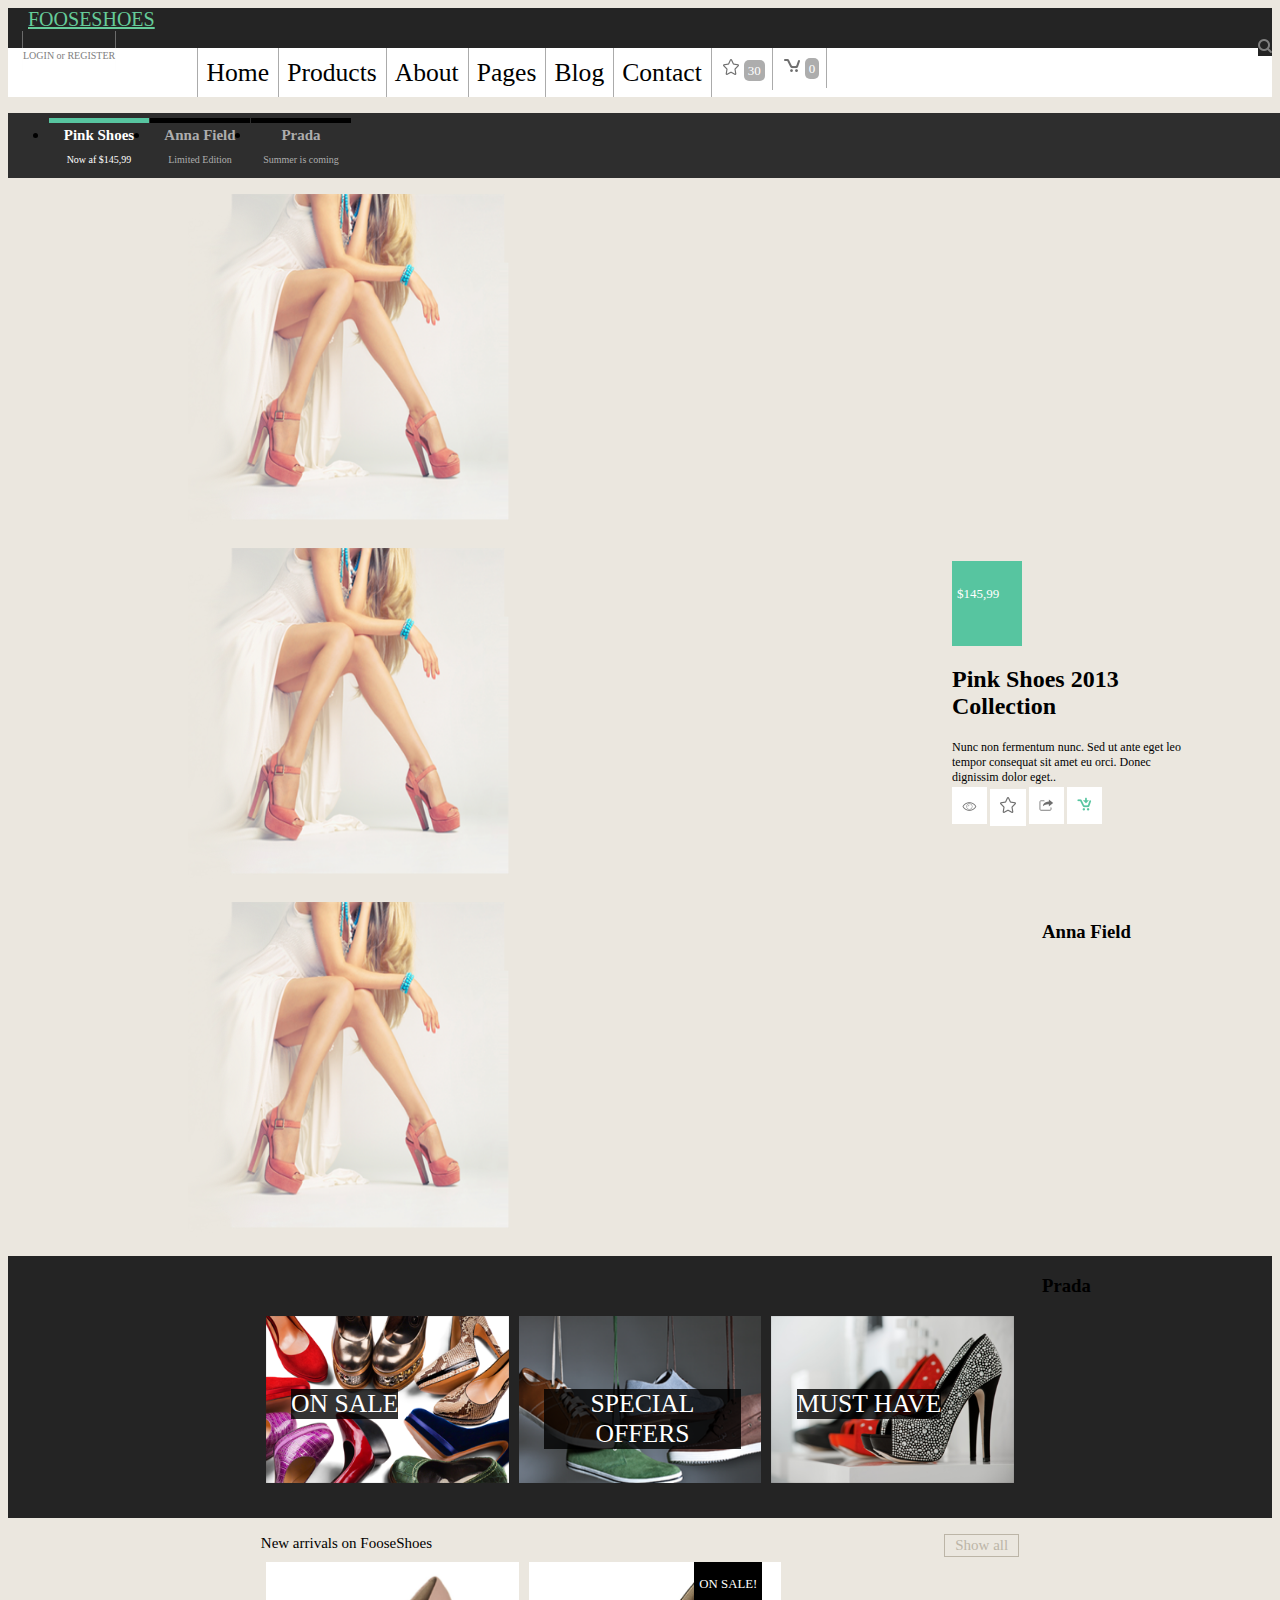
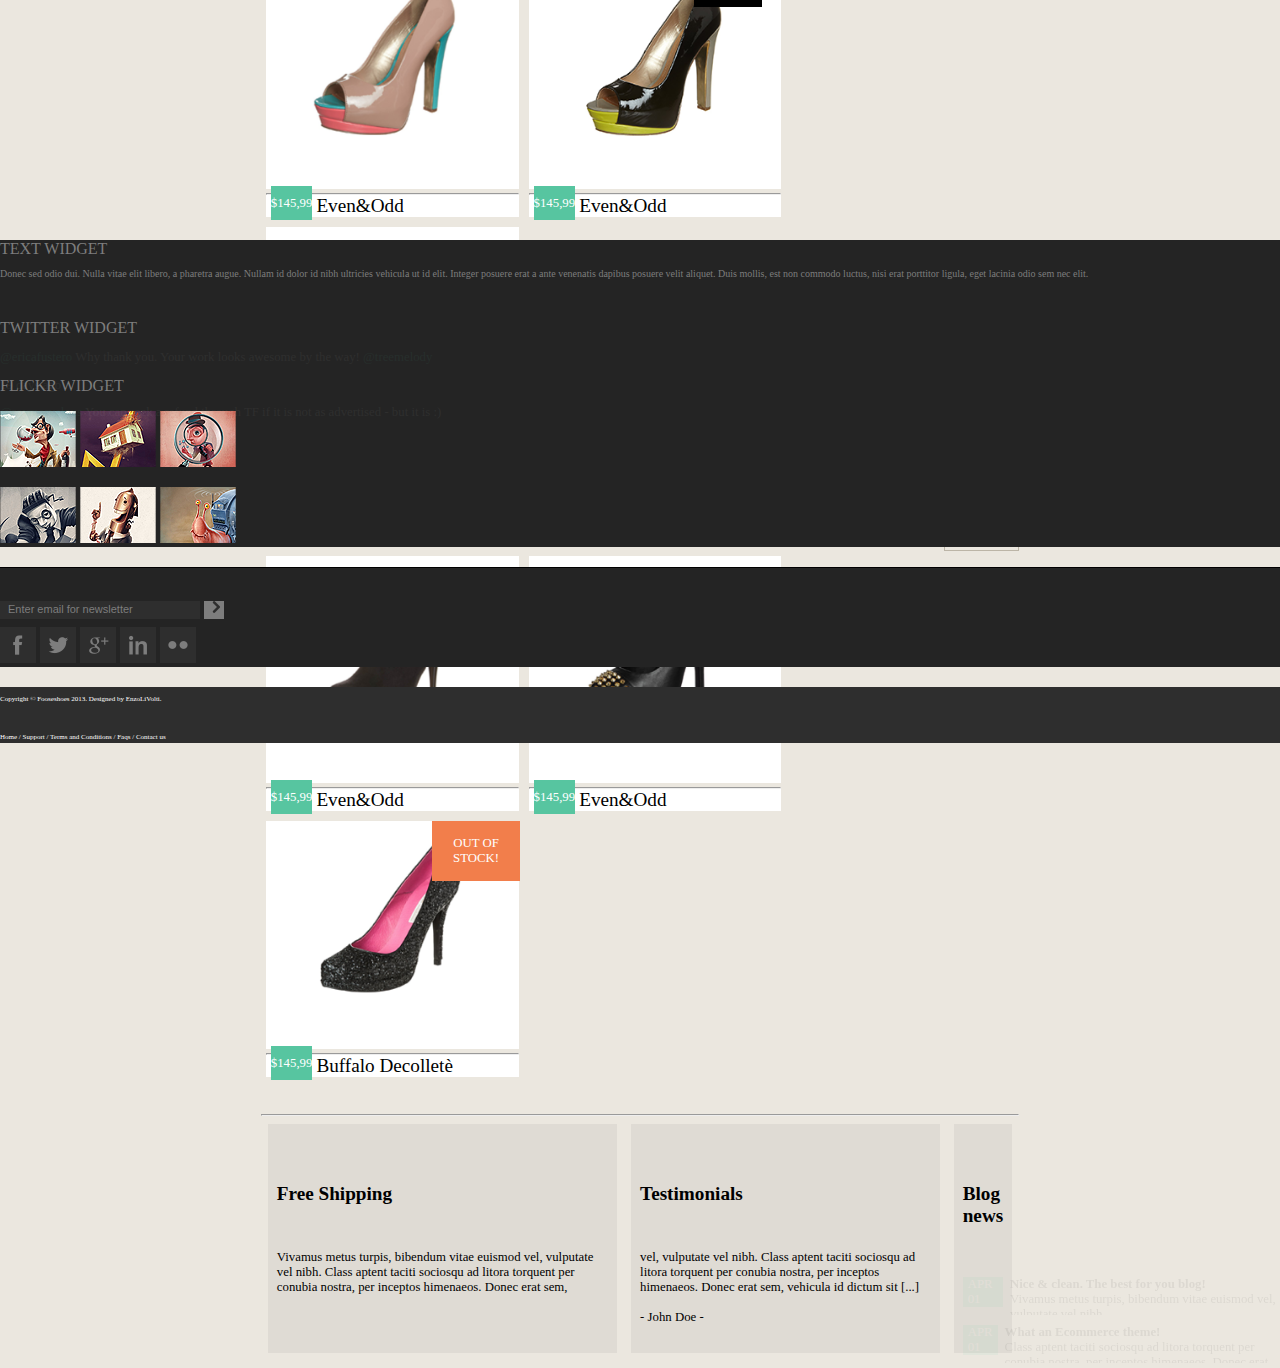
<file: index.html>
<!DOCTYPE html>
<html lang="en">
  <head>
    <!-- Required meta tags -->
    <meta charset="utf-8">
    <meta name="viewport" content="width=device-width, initial-scale=1, shrink-to-fit=no">

    <!-- Bootstrap CSS -->
    <link rel="stylesheet" href="https://stackpath.bootstrapcdn.com/bootstrap/4.1.3/css/bootstrap.min.css" integrity="sha384-MCw98/SFnGE8fJT3GXwEOngsV7Zt27NXFoaoApmYm81iuXoPkFOJwJ8ERdknLPMO" crossorigin="anonymous">
      <link rel="stylesheet" href="CSS/style.css">
      <link rel="stylesheet" href="CSS/form.css">


    <title></title>
  </head>
  <body>
      
<!--   NAV   -->
   <header>   
    <nav class="main-header" >  
        <div class="container">
          <div class="row">
            <div class="col-2">
                <a class="logo" href="index.html">Fooseshoes</a>
            </div>
            <div class="col" id="search-close">
                <div class="search-top">
                    <div autocomplete="off" action="/action_page.php">
                      <div class="input-group">
                        <input type="text" class="form-control"  id="form-contr" placeholder="Search" name="search">
                        <div class="input-group-btn">
                          <button class="btn btn-default" type="submit" >
                            <i><img src="Images/Search%20Icon.png" alt="searchicon"></i>
                          </button>
                        </div>
                      </div>
                    </div>
                </div>
            </div>
            <div class="col-6 col-4  login" id="col-header">
                <a href="#" onclick="document.getElementById('id01').style.display='block'">LOGIN or REGISTER</a>
            </div>
          </div>
        </div>
      </nav>

<!--  /NAV    -->
      
<!--   MENU   -->
      
      <div class="menu">
          <nav class="column">
            <ul>
                <li class="list-menu"><a href="#"><img class="menu-icon" src="Images/menu53.png" alt="menu"></a>
                    <ul class="menu-expand menu-inline">
                      <li class="list-menu-inline">
                        <a href="index.html">Home</a>
                      </li>
                      <li class="list-menu-inline2">
                        <a href="products.html">Products</a>
                      </li>
                      <li class="list-menu-inline2">
                        <a href="#">About</a>
                      </li>
                      <li class="list-menu-inline2">
                        <a href="#">Pages</a>
                      </li>
                      <li class="list-menu-inline2">
                        <a href="#">Blog</a>
                      </li>
                      <li class="list-menu-inline2">
                        <a href="#">Contact</a>
                      </li>
                    </ul>
                </li>
                <li class="search-list">
                    <a href="#"><img class="search-icon" src="Images/Search Icon.png" alt="search"></a>
                    <ul class="search-expand search1">
                        <li class="list-menu search">
                            <input class="input" type="search" placeholder="Search">
                            <button class="button" type="submit">Search</button>
                        </li>
                    </ul>
                </li>
                <li class="star">
                    <a href="#"><img class="star-icon" src="Images/Star Icon.png" alt="search"><span class="star-counter">30</span></a>
                </li>                
                <li class="cart1">
                    <a href="#"><img class="cart1-icon" src="Images/Cart Icon.png" alt="search"><span class="cart1-counter">0</span></a>
                </li> 
            </ul>
              
          </nav>
      </div>
      </header>

<!--   /MENU   -->
      
      
      
<!--   CONTAINER   -->
      
      <main>
          
            <!--       CAROUSEL   -->
          
            <div id="demo" class="carousel slide" data-ride="carousel">
              <ul class="carousel-indicators">
                  <li data-target="#demo" data-slide-to="0" class="active">
                      <div class="carousel-text">
                        <h1>Pink Shoes</h1>
                        <p>Now af $145,99</p>
                      </div>
                  </li>
                <li data-target="#demo" data-slide-to="1">
                    <div class="carousel-text">
                        <h1>Anna Field</h1>
                        <p>Limited Edition</p>
                    </div>
                </li>
                <li data-target="#demo" data-slide-to="2">
                    <div class="carousel-text prada">
                        <h1>Prada</h1>
                        <p>Summer is coming</p>
                    </div>
                </li>
              </ul>
              <div class="carousel-inner">
                <div class="carousel-item active">
                  <img class="carousel-img" src="Images/img.png" alt="PinkShoes" width="330" height="350">
                  <div class="carousel-caption">
                    <nav class="desc">
                      <p class="price">$145,99</p>
                        <h2 class="title">Pink Shoes
                            2013 Collection</h2>
                        <p class="desc-text">Nunc non fermentum nunc. Sed ut ante
                            eget leo tempor consequat sit amet eu orci.
                            Donec dignissim dolor eget..</p>
                        <div class="action-menu">
                            <ul>
                                <li><a href="#"><img src="Images/Eye%20Icon.png" alt="eyeicon"></a></li>
                                <li><a href="#"><img src="Images/Star%20Icon.png" alt="staricon"></a></li>
                                <li><a href="#"><img src="Images/Share%20Icon.png" alt="shareicon"></a></li>
                                <li><a href="#"><img src="Images/Cart%20Icon1.png" alt="carticon1"></a></li>
                            </ul>
                        </div>
                    </nav>
                  </div>   
                </div>
                <div class="carousel-item">
                  <img class="carousel-img" src="Images//img.png" alt="AnnaField" width="330" height="350">
                  <div class="carousel-caption">
                      <nav class="carousel-field">
                        <h3 class="title">Anna Field</h3>
                      </nav>
                  </div>   
                </div>
                <div class="carousel-item">
                  <img class="carousel-img" src="Images/img.png" alt="Prada" width="330" height="350">
                  <div class="carousel-caption">
                      <nav class="carousel-prada">
                        <h3 class="title">Prada</h3>
                      </nav>
                  </div>   
                </div>
              </div>
            </div>
          
            <!--       /CAROUSEL   -->
          
          <nav>
            <div class="specials-back">
              <ul class="specials">
                  <li class="onSale">
                      <a href="#"><img src="Images/on%20sale.png">
                        <div class="middle">
                            <div class="text">ON SALE</div>
                        </div>
                      </a>
                  </li>
                  <li class="specialOffers">
                      <a href="#"><img src="Images/special%20offers.png">
                        <div class="middle">
                            <div class="text">SPECIAL OFFERS</div>
                        </div>
                      </a>
                  </li>
                  <li class="mustHave">
                      <a href="#"><img src="Images/must%20have.png">
                        <div class="middle">
                            <div class="text">MUST HAVE</div>
                        </div>
                      </a>
                  </li>
              </ul>
            </div>
          </nav>
       
          <div class="row arrivals">
                <div class="col ">
                    <ul>
                        <li class="newArrivals">New arrivals on FooseShoes</li>
                        <li class="showAll"><a href="#">Show all</a></li>
                    </ul>
                </div>
              </div>

          
          <div>
              <ul class="specials newShoes">
                  <li class="onSale"><a href="#"><img src="Images/shoes%201.png"></a>
                      <hr class="hr">
                      <ul class="bottomNew">
                          <li class="priceNew">$145,99</li>
                          <li class="textNew"><a class="evenOdd">Even&amp;Odd</a>
                            <ul class="newIcons">
                                <li><a href="#"><img class="newIcons1" src="Images/Eye%20Icon.png"></a></li>
                                <li><a href="#"><img class="newIcons1" src="Images/Star%20Icon.png"></a></li>
                                <li><a href="#"><img class="newIcons1" src="Images/Share%20Icon.png"></a></li>
                                <li><a href="#"><img class="newIcons1" src="Images/Cart%20Icon1.png"></a></li>
                            </ul>
                          </li>
                      </ul>
                  </li>
                  <li class="specialOffers">
                      <a href="#"><img src="Images/shoes%203.png">
                          <div class="newOnSale">
                              <div class="textOnSale" >ON SALE!</div>
                          </div>
                      </a>
                      <hr class="hr">
                      <ul class="bottomNew">
                          <li class="priceNew">$145,99</li>
                          <li class="textNew"><a class="evenOdd">Even&amp;Odd</a>
                            <ul class="newIcons">
                                <li><a href="#"><img class="newIcons1" src="Images/Eye%20Icon.png"></a></li>
                                <li><a href="#"><img class="newIcons1" src="Images/Star%20Icon.png"></a></li>
                                <li><a href="#"><img class="newIcons1" src="Images/Share%20Icon.png"></a></li>
                                <li><a href="#"><img class="newIcons1" src="Images/Cart%20Icon1.png"></a></li>
                            </ul>
                          </li>
                      </ul>
                  </li>
                  <li class="mustHave">
                      <a href="#"><img src="Images/shoes%206.png"></a>
                      <hr class="hr">
                      <ul class="bottomNew">
                          <li class="priceNew">$145,99</li>
                          <li class="textNew"><a class="evenOdd">Buffalo Decollet&egrave;</a>
                            <ul class="newIcons">
                                <li><a href="#"><img class="newIcons1" src="Images/Eye%20Icon.png"></a></li>
                                <li><a href="#"><img class="newIcons1" src="Images/Star%20Icon.png"></a></li>
                                <li><a href="#"><img class="newIcons1" src="Images/Share%20Icon.png"></a></li>
                                <li><a href="#"><img class="newIcons1" src="Images/Cart%20Icon1.png"></a></li>
                            </ul>
                          </li>
                      </ul>
                  </li>
              </ul>
          </div>
          

          <div class="row arrivals">
            <div class="col ">
                <ul>
                    <li class="newArrivals">Best sellers of the month</li>
                    <li class="showAll"><a href="#">Show all</a></li>
                </ul>
            </div>
          </div>
          
          <div>
              <ul class="specials newShoes">
                  <li class="onSale"><a href="#"><img src="Images/shoes%202.png"></a>
                      <hr class="hr">
                      <ul class="bottomNew">
                          <li class="priceNew">$145,99</li>
                          <li class="textNew"><a class="evenOdd">Even&amp;Odd</a>
                            <ul class="newIcons">
                                <li><a href="#"><img class="newIcons1" src="Images/Eye%20Icon.png"></a></li>
                                <li><a href="#"><img class="newIcons1" src="Images/Star%20Icon.png"></a></li>
                                <li><a href="#"><img class="newIcons1" src="Images/Share%20Icon.png"></a></li>
                                <li><a href="#"><img class="newIcons1" src="Images/Cart%20Icon1.png"></a></li>
                            </ul>
                          </li>
                      </ul>
                  </li>
                  <li class="specialOffers"><a href="#"><img src="Images/shoes%205.png"></a>
                      <hr class="hr">
                      <ul class="bottomNew">
                          <li class="priceNew">$145,99</li>
                          <li class="textNew"><a class="evenOdd">Even&amp;Odd</a>
                            <ul class="newIcons">
                                <li><a href="#"><img class="newIcons1" src="Images/Eye%20Icon.png"></a></li>
                                <li><a href="#"><img class="newIcons1" src="Images/Star%20Icon.png"></a></li>
                                <li><a href="#"><img class="newIcons1" src="Images/Share%20Icon.png"></a></li>
                                <li><a href="#"><img class="newIcons1" src="Images/Cart%20Icon1.png"></a></li>
                            </ul>
                          </li>
                      </ul>
                  </li>
                  <li class="mustHave">
                      <a href="#"><img src="Images/shoes%204.png">
                          <div class="newOnSale outStock">
                              <div class="textOnSale" >OUT OF STOCK!</div>
                          </div>
                      </a>
                      <hr class="hr">
                      <ul class="bottomNew">
                          <li class="priceNew">$145,99</li>
                          <li class="textNew"><a class="evenOdd">Buffalo Decollet&egrave;</a>
                            <ul class="newIcons">
                                <li><a href="#"><img class="newIcons1" src="Images/Eye%20Icon.png"></a></li>
                                <li><a href="#"><img class="newIcons1" src="Images/Star%20Icon.png"></a></li>
                                <li><a href="#"><img class="newIcons1" src="Images/Share%20Icon.png"></a></li>
                                <li><a href="#"><img class="newIcons1" src="Images/Cart%20Icon1.png"></a></li>
                            </ul>
                          </li>
                      </ul>
                  </li>
              </ul>
          </div>
          

          
          <hr>
          
              <div class="row addon">
                  <div class="col freeShipping">
                      <h6>Free Shipping</h6>
                      <p>Vivamus metus turpis, bibendum vitae euismod vel, vulputate vel nibh. Class aptent taciti sociosqu ad litora torquent per conubia nostra, per inceptos himenaeos. Donec erat sem, </p>
                  </div>
                  <div class="col testimonials">
                      <h6>Testimonials</h6>
                      <p>vel, vulputate vel nibh. Class aptent taciti sociosqu ad litora torquent per conubia nostra, per inceptos himenaeos. Donec erat sem, vehicula id dictum sit [...] <br><br>- John Doe -</p>
                  </div>
                  <div class="col-5 blogNews">
                      <h6>Blog news</h6>
                      <nav id="fadeOne">
                        <ul>
                            <li class="date">APR 01</li>
                            <li class="textFade"><strong>Nice &amp; clean. The best for you blog! </strong><br>Vivamus metus turpis, bibendum vitae euismod vel, vulputate vel nibh.</li>
                        </ul>
                        <ul>
                            <li class="date">APR 01</li>
                            <li class="textFade"><strong>What an Ecommerce theme!</strong><br> Class aptent taciti sociosqu ad litora torquent per conubia nostra, per inceptos himenaeos. Donec erat sem, vehicula id dictum sit</li>
                        </ul>
                      </nav>
                       <nav id="fadeTwo">
                        <ul>
                            <li class="date">APR 01</li>
                            <li class="textFade"><strong>What an Ecommerce theme!</strong><br> Class aptent taciti sociosqu ad litora torquent per conubia nostra, per inceptos himenaeos. Donec erat sem, vehicula id dictum sit</li>
                        </ul>
                        <ul>
                            <li class="date">APR 01</li>
                            <li class="textFade"><strong>Nice &amp; clean. The best for you blog! </strong><br>Vivamus metus turpis, bibendum vitae euismod vel, vulputate vel nibh.</li>
                        </ul>
                       </nav>
              </div>
          </div>
          
      </main>
      
<!--   /CONTAINER   -->
      
      
      
<!--   FOOTER   -->
      
      <footer>
          
        <div class="first-footer">   
            <div class="container">
                <div class="row">
                    <div class="col widget">
                        <div class="textW">TEXT WIDGET</div>
                        <p class="textW2">Donec sed odio dui. Nulla vitae elit libero, a pharetra augue. Nullam id dolor id nibh ultricies vehicula ut id elit. Integer posuere erat a ante venenatis dapibus posuere velit aliquet. Duis mollis, est non commodo luctus, nisi erat porttitor ligula, eget lacinia odio sem nec elit. </p>
                    </div>
                    <div class="col widget twitterWidget">
                        <div class="twitterW">TWITTER WIDGET</div>
                        <div class="twitter" >
                            <div id="twitOne">
                                <p><span>&commat;ericafustero</span> Why thank you. Your work looks awesome by the way! <span>&commat;treemelody</span></p>
                                <div>19 days ago</div>
                                <p><span>&commat;roymarvelous</span> You can seek a refund through TF if it is not as advertised - but it is :)</p>
                                <div>21 days ago</div>
                            </div>
                            <div id="twitTwo">
                                <p><span>&commat;roymarvelous</span> You can seek a refund through TF if it is not as advertised - but it is :)</p>
                                <div>21 days ago</div>
                            </div>
                        </div>
                    </div>
                    <div class="col widget">
                        <div class="flickrW">FLICKR WIDGET</div>
                        <div class="flickrImg">
                            <ul>
                                <li><a href="#"><img id="imgSmall1" src="Images/footerImg1.png" alt="footerImg1"></a></li>
                                <li><a href="#"><img id="imgSmall2" src="Images/footerImg2.png" alt="footerImg2"></a></li>
                                <li><a href="#"><img id="imgSmall3" src="Images/footerImg3.png" alt="footerImg3"></a></li>
                            </ul>
                            <ul>
                                <li><a href="#"><img id="imgSmall4" src="Images/footerImg4.png" alt="footerImg4"></a></li>
                                <li><a href="#"><img id="imgSmall5" src="Images/footerImg5.png" alt="footerImg5"></a></li>
                                <li><a href="#"><img id="imgSmall6" src="Images/footerImg6.png" alt="footerImg6"></a></li>
                            </ul>
                        </div>

                        <div id="overlayContent">
                            <img id="imgBig1" src="Images/footerImg1.png" alt="" width="400" />
                            <img id="imgBig2" src="Images/footerImg2.png" alt="" width="400" />
                            <img id="imgBig3" src="Images/footerImg3.png" alt="" width="400" />
                            <img id="imgBig4" src="Images/footerImg4.png" alt="" width="400" />
                            <img id="imgBig5" src="Images/footerImg5.png" alt="" width="400" />
                            <img id="imgBig6" src="Images/footerImg6.png" alt="" width="400" />

                        </div>
                     </div>
                </div>
            </div>
        </div>
          
        <div class="second-footer">   
            <div class="container">
                <div class="row">
                    <div class="col email">
                        <div>
                          <input class="newsletter" id="myform" type="text" name="email"  placeholder="Enter email for newsletter">
                          <span>
                            <button class="arrow" id="btn" type="button"><img src="Images/Arrow%20Icon%20copy.png"></button>
                          </span>
                        </div>
                    </div>
                    <div class="col socials">
                        <ul>
                            <li><a href="#"><img src="Images/Facebook.png" alt="Facebook"></a></li>
                            <li><a href="#"><img src="Images/Twitter%20copy.png" alt="twitter"></a></li>
                            <li><a href="#"><img src="Images/G+%20copy.png" alt="G+"></a></li>
                            <li><a href="#"><img src="Images/Linkedin.png" alt="Linkedin"></a></li>
                            <li><a href="#"><img src="Images/Flickr.png" alt="Flickr"></a></li>
                        </ul>
                    </div>
                </div>
            </div>
        </div>
          
          
        <div class="last-footer">   
            <div class="container">
                <div class="row">
                    <div class="col copyright">
                        <small>Copyright &copy; Fooseshoes 2013.  Designed by EnzoLiVolti.</small> 
                    </div>
                    <div class="col copyright">
                        <small>Home / Support / Terms and Conditions / Faqs / Contact us</small>
                    </div>
                </div>
            </div>
        </div>
          
      </footer>
      
<!--   /FOOTER   -->
      
<!--   FORM   -->
      
<div id="id01" class="modal">
  
  <form class="modal-content animate" action="/action_page.php">
    <div class="imgcontainer">
      <span onclick="document.getElementById('id01').style.display='none'" class="close" title="Close Modal">&times;</span>
    </div>

    <div class="container">
      <label for="uname"><b>Username</b></label>
      <input type="text" placeholder="Enter Username" name="uname" required>

      <label for="psw"><b>Password</b></label>
      <input type="password" placeholder="Enter Password" name="psw" required>
        
      <button type="submit">Login</button>
      <label>
        <input type="checkbox" checked="checked" name="remember"> Remember me
      </label>
    </div>

    <div class="container" style="background-color:#f1f1f1">
      <button type="button" onclick="document.getElementById('id01').style.display='none'" class="cancelbtn">Cancel</button>
      <span class="psw">Forgot <a href="#">password?</a></span>
    </div>
  </form>
</div>
      
<!--   /FORM   -->


      
      

    <!-- Optional JavaScript -->
    <!-- jQuery first, then Popper.js, then Bootstrap JS -->
    <script src="https://code.jquery.com/jquery-3.3.1.slim.min.js" integrity="sha384-q8i/X+965DzO0rT7abK41JStQIAqVgRVzpbzo5smXKp4YfRvH+8abtTE1Pi6jizo" crossorigin="anonymous"></script>
    <script src="https://cdnjs.cloudflare.com/ajax/libs/popper.js/1.14.3/umd/popper.min.js" integrity="sha384-ZMP7rVo3mIykV+2+9J3UJ46jBk0WLaUAdn689aCwoqbBJiSnjAK/l8WvCWPIPm49" crossorigin="anonymous"></script>
    <script src="https://stackpath.bootstrapcdn.com/bootstrap/4.1.3/js/bootstrap.min.js" integrity="sha384-ChfqqxuZUCnJSK3+MXmPNIyE6ZbWh2IMqE241rYiqJxyMiZ6OW/JmZQ5stwEULTy" crossorigin="anonymous"></script>
    <script src="JavaScript/jquery-3.2.1.min.js" type="text/javascript" charset="utf-8"></script>
    <script src="http://code.jquery.com/jquery-1.11.0.min.js"></script>
    <script src="JavaScript/javaScript.js"></script>
    <script src="JavaScript/form.js"></script>
    <script src="JavaScript/blog.js"></script>
    <script src="JavaScript/twitter.js"></script>
    <script src="JavaScript/search.js"></script>
    <script src="JavaScript/email.js"></script>



      
  </body>
</html>
</file>
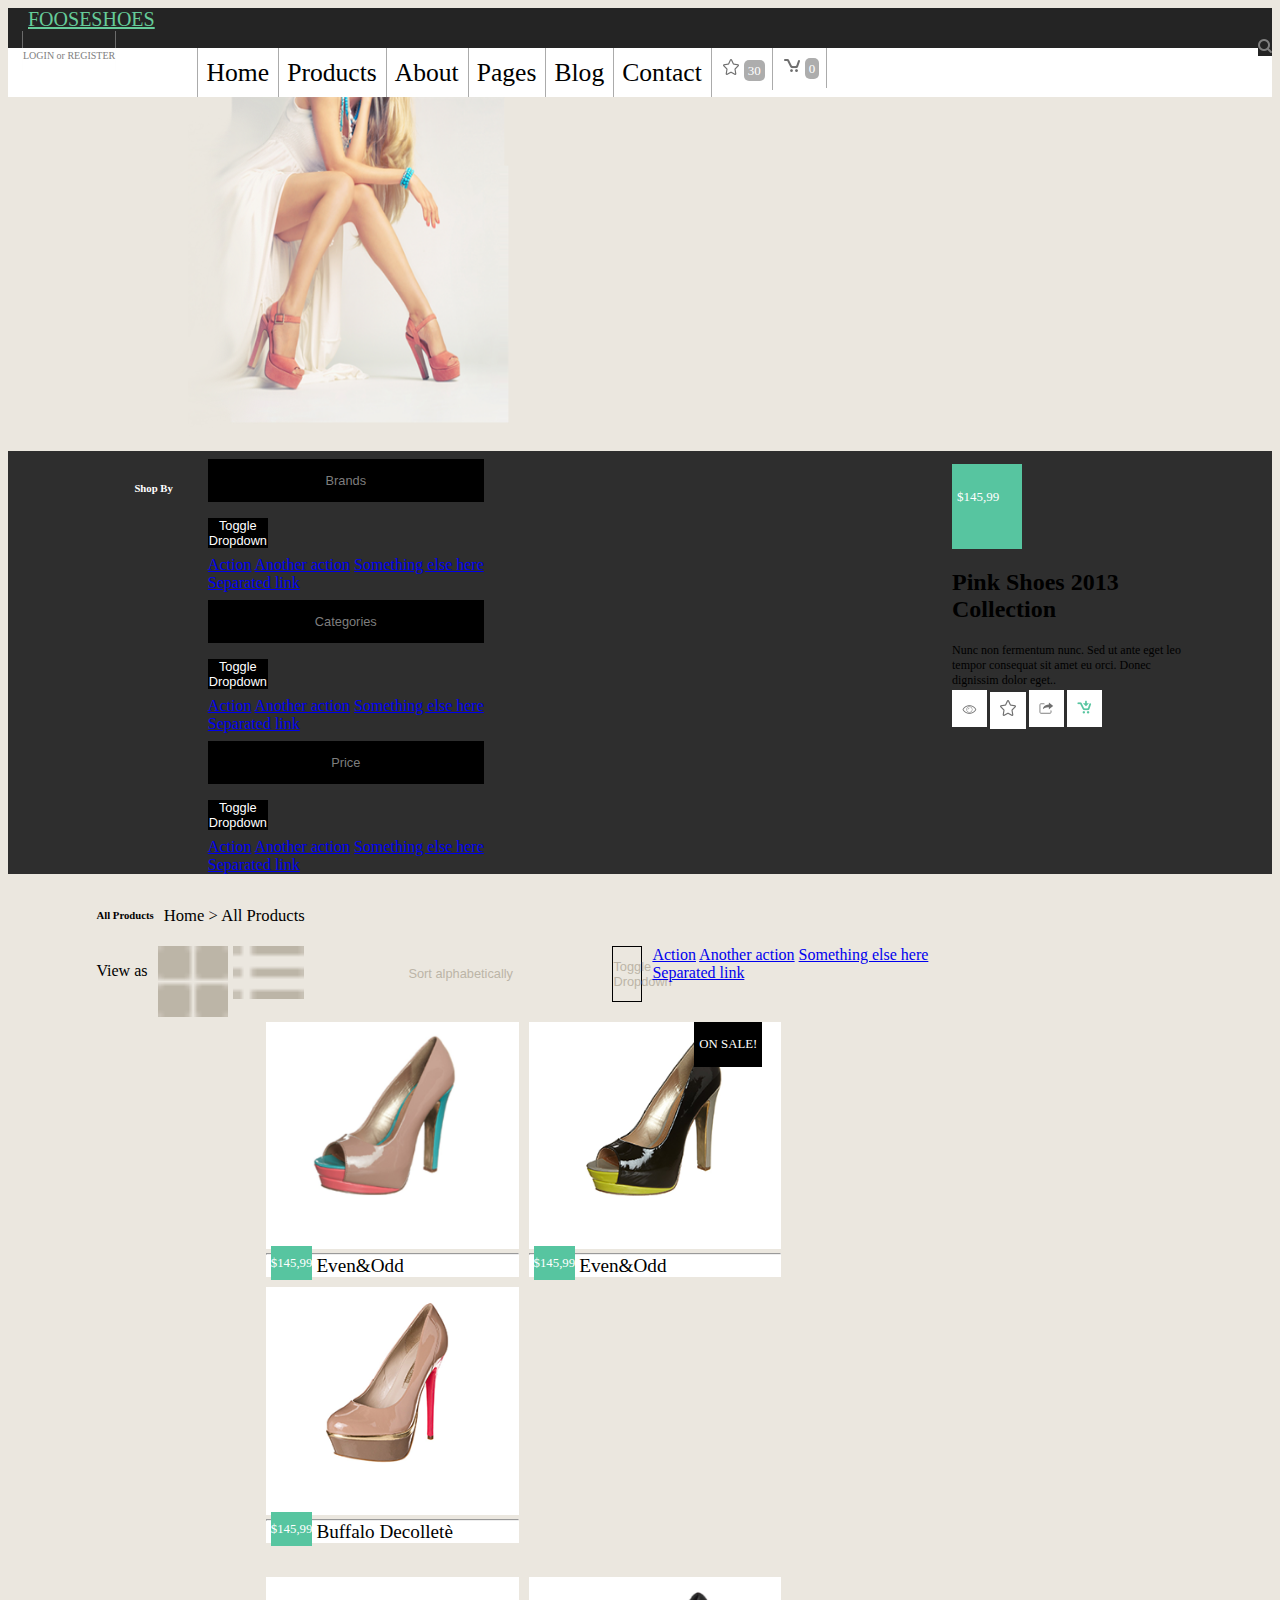
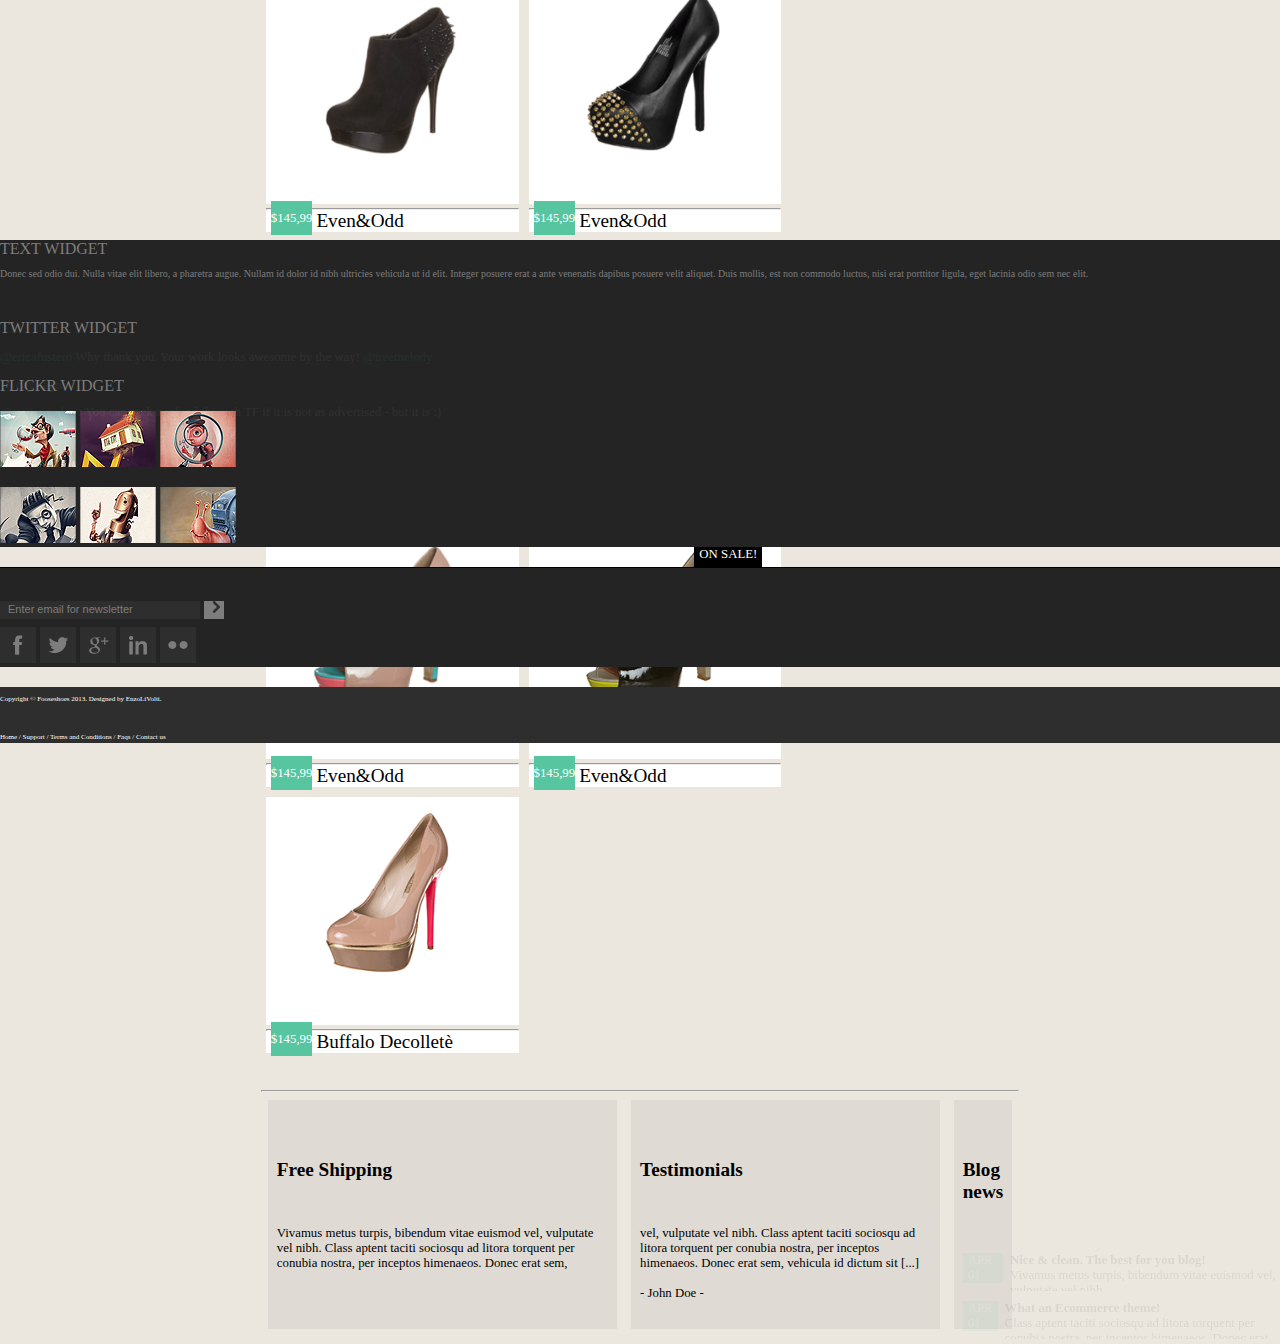
<file: products.html>
<!DOCTYPE html>
<html lang="en">
  <head>
    <!-- Required meta tags -->
    <meta charset="utf-8">
    <meta name="viewport" content="width=device-width, initial-scale=1, shrink-to-fit=no">

    <!-- Bootstrap CSS -->
    <link rel="stylesheet" href="https://stackpath.bootstrapcdn.com/bootstrap/4.1.3/css/bootstrap.min.css" integrity="sha384-MCw98/SFnGE8fJT3GXwEOngsV7Zt27NXFoaoApmYm81iuXoPkFOJwJ8ERdknLPMO" crossorigin="anonymous">
      <link rel="stylesheet" href="CSS/style.css">
      <link rel="stylesheet" href="CSS/form.css">
      <link rel="stylesheet" href="CSS/products.css">



    <title></title>
  </head>
  <body>
      <header>
<!--   NAV   -->
      
    <nav class="main-header" >  
        <div class="container">
          <div class="row">
            <div class="col-2">
                <a class="logo" href="index.html">Fooseshoes</a>
            </div>
            <div class="col" id="search-close">
                <div class="search-top">
                    <div autocomplete="off" action="/action_page.php">
                      <div class="input-group">
                        <input type="text" class="form-control"  id="form-contr" placeholder="Search" name="search">
                        <div class="input-group-btn">
                          <button class="btn btn-default" type="submit" >
                            <i><img src="Images/Search%20Icon.png" alt="searchicon"></i>
                          </button>
                        </div>
                      </div>
                    </div>
                </div>
            </div>
            <div class="col-6 col-4  login" id="col-header">
                <a href="#" onclick="document.getElementById('id01').style.display='block'">LOGIN or REGISTER</a>
            </div>
          </div>
        </div>
      </nav>

<!--  /NAV    -->
      
<!--   MENU   -->
      
      <div class="menu">
          <nav class="column">
            <ul>
                <li class="list-menu"><a href="#"><img class="menu-icon" src="Images/menu53.png" alt="menu"></a>
                    <ul class="menu-expand menu-inline">
                      <li class="list-menu-inline">
                        <a href="index.html">Home</a>
                      </li>
                      <li class="list-menu-inline2">
                        <a href="products.html">Products</a>
                      </li>
                      <li class="list-menu-inline2">
                        <a href="#">About</a>
                      </li>
                      <li class="list-menu-inline2">
                        <a href="#">Pages</a>
                      </li>
                      <li class="list-menu-inline2">
                        <a href="#">Blog</a>
                      </li>
                      <li class="list-menu-inline2">
                        <a href="#">Contact</a>
                      </li>
                    </ul>
                </li>
                <li class="search-list">
                    <a href="#"><img class="search-icon" src="Images/Search Icon.png" alt="search"></a>
                    <ul class="search-expand search1">
                        <li class="list-menu search">
                            <input class="input" type="search" placeholder="Search">
                            <button class="button" type="submit">Search</button>
                        </li>
                    </ul>
                </li>
                <li class="star">
                    <a href="#"><img class="star-icon" src="Images/Star Icon.png" alt="search"><span class="star-counter">30</span></a>
                </li>                
                <li class="cart1">
                    <a href="#"><img class="cart1-icon" src="Images/Cart Icon.png" alt="search"><span class="cart1-counter">0</span></a>
                </li> 
            </ul>
              
          </nav>
      </div>

<!--   /MENU   -->
      </header>
      
      
<!--   CONTAINER   -->
      
      <main>
          
            <!--       CAROUSEL   -->
          
          <div class="carousel-item active">
                  <img class="carousel-img" src="Images/img.png" alt="PinkShoes" width="330" height="350">
                  <div class="carousel-caption">
                    <nav class="desc">
                      <p class="price">$145,99</p>
                        <h2 class="title">Pink Shoes
                            2013 Collection</h2>
                        <p class="desc-text">Nunc non fermentum nunc. Sed ut ante
                            eget leo tempor consequat sit amet eu orci.
                            Donec dignissim dolor eget..</p>
                        <div class="action-menu">
                            <ul>
                                <li><a href="#"><img src="Images/Eye%20Icon.png" alt="eyeicon"></a></li>
                                <li><a href="#"><img src="Images/Star%20Icon.png" alt="staricon"></a></li>
                                <li><a href="#"><img src="Images/Share%20Icon.png" alt="shareicon"></a></li>
                                <li><a href="#"><img src="Images/Cart%20Icon1.png" alt="carticon1"></a></li>
                            </ul>
                        </div>
                    </nav>
                  </div>   
                </div>
          
            <!--       /CAROUSEL   -->
          
          
          
          <nav class="shop">
              <div class="shopBy">
              <h6 class="textShop">Shop By</h6>
              
            <div class="btn-group">
                               
                <button class="btn btn-secondary btn-lg" type="button">
                Brands
              </button>
              <button type="button" class="button btn btn-lg btn-secondary dropdown-toggle dropdown-toggle-split" data-toggle="dropdown" aria-haspopup="true" aria-expanded="false">
                <span class="sr-only">Toggle Dropdown</span>
              </button>
              <div class="dropdown-menu">
                <a class="dropdown-item" href="#">Action</a>
                <a class="dropdown-item" href="#">Another action</a>
                <a class="dropdown-item" href="#">Something else here</a>
                <div class="dropdown-divider"></div>
                <a class="dropdown-item" href="#">Separated link</a>
              </div> 
                
                   <button class="btn btn-secondary btn-lg" type="button">
                Categories
              </button>
              <button type="button" class="button btn btn-lg btn-secondary dropdown-toggle dropdown-toggle-split" data-toggle="dropdown" aria-haspopup="true" aria-expanded="false">
                <span class="sr-only">Toggle Dropdown</span>
              </button>
              <div class="dropdown-menu">
                <a class="dropdown-item" href="#">Action</a>
                <a class="dropdown-item" href="#">Another action</a>
                <a class="dropdown-item" href="#">Something else here</a>
                <div class="dropdown-divider"></div>
                <a class="dropdown-item" href="#">Separated link</a>
              </div> 
                
              <button class="btn btn-secondary btn-lg" type="button">
                Price
              </button>
              <button type="button" class="button btn btn-lg btn-secondary dropdown-toggle dropdown-toggle-split" data-toggle="dropdown" aria-haspopup="true" aria-expanded="false">
                <span class="sr-only">Toggle Dropdown</span>
              </button>
              <div class="dropdown-menu">
                <a class="dropdown-item" href="#">Action</a>
                <a class="dropdown-item" href="#">Another action</a>
                <a class="dropdown-item" href="#">Something else here</a>
                <div class="dropdown-divider"></div>
                <a class="dropdown-item" href="#">Separated link</a>
              </div>
            </div>
              </div>
          </nav>
          
          <div class="filters">
          <div class="container filters2">
            <div class="row ">
                   <div class="col firstCol">
                   <h6 class="textProducts">All Products</h6>
                   <p class="pProducts">Home  &gt;  All Products</p>
                   </div>
                   <div class="col firstCol">
                       <p class="viewAs">View as</p>
                       <img class="block" src="Images/Shape%2036%20copy.png" alt="block">
                       <img class="list" src="Images/Shape%201.png" alt="list">
                        <button class=" filteBtn btn btn-secondary btn-lg" type="button">
                        Sort alphabetically
                      </button>
                      <button type="button" class="arrowBtn button btn btn-lg btn-secondary dropdown-toggle dropdown-toggle-split" data-toggle="dropdown" aria-haspopup="true" aria-expanded="false">
                        <span class="sr-only">Toggle Dropdown</span>
                      </button>
                      <div class="dropdown-menu">
                        <a class="dropdown-item" href="#">Action</a>
                        <a class="dropdown-item" href="#">Another action</a>
                        <a class="dropdown-item" href="#">Something else here</a>
                        <div class="dropdown-divider"></div>
                        <a class="dropdown-item" href="#">Separated link</a>
                      </div>                            
                   </div>

                  </div>
              </div>
          </div>
<!--
          <div class="row arrivals">
                <div class="col ">
                    <ul>
                        <li class="newArrivals">New arrivals on FooseShoes</li>
                        <li class="showAll"><a href="#">Show all</a></li>
                    </ul>
                </div>
              </div>
-->

          
          <div>
              <ul class="specials newShoes">
                  <li class="onSale"><a href="#"><img src="Images/shoes%201.png"></a>
                      <hr class="hr">
                      <ul class="bottomNew">
                          <li class="priceNew">$145,99</li>
                          <li class="textNew"><a class="evenOdd">Even&amp;Odd</a>
                            <ul class="newIcons">
                                <li><a href="#"><img class="newIcons1" src="Images/Eye%20Icon.png"></a></li>
                                <li><a href="#"><img class="newIcons1" src="Images/Star%20Icon.png"></a></li>
                                <li><a href="#"><img class="newIcons1" src="Images/Share%20Icon.png"></a></li>
                                <li><a href="#"><img class="newIcons1" src="Images/Cart%20Icon1.png"></a></li>
                            </ul>
                          </li>
                      </ul>
                  </li>
                  <li class="specialOffers">
                      <a href="#"><img src="Images/shoes%203.png">
                          <div class="newOnSale">
                              <div class="textOnSale" >ON SALE!</div>
                          </div>
                      </a>
                      <hr class="hr">
                      <ul class="bottomNew">
                          <li class="priceNew">$145,99</li>
                          <li class="textNew"><a class="evenOdd">Even&amp;Odd</a>
                            <ul class="newIcons">
                                <li><a href="#"><img class="newIcons1" src="Images/Eye%20Icon.png"></a></li>
                                <li><a href="#"><img class="newIcons1" src="Images/Star%20Icon.png"></a></li>
                                <li><a href="#"><img class="newIcons1" src="Images/Share%20Icon.png"></a></li>
                                <li><a href="#"><img class="newIcons1" src="Images/Cart%20Icon1.png"></a></li>
                            </ul>
                          </li>
                      </ul>
                  </li>
                  <li class="mustHave">
                      <a href="#"><img src="Images/shoes%206.png"></a>
                      <hr class="hr">
                      <ul class="bottomNew">
                          <li class="priceNew">$145,99</li>
                          <li class="textNew"><a class="evenOdd">Buffalo Decollet&egrave;</a>
                            <ul class="newIcons">
                                <li><a href="#"><img class="newIcons1" src="Images/Eye%20Icon.png"></a></li>
                                <li><a href="#"><img class="newIcons1" src="Images/Star%20Icon.png"></a></li>
                                <li><a href="#"><img class="newIcons1" src="Images/Share%20Icon.png"></a></li>
                                <li><a href="#"><img class="newIcons1" src="Images/Cart%20Icon1.png"></a></li>
                            </ul>
                          </li>
                      </ul>
                  </li>
              </ul>
          </div>
          
          <div>
              <ul class="specials newShoes">
                  <li class="onSale"><a href="#"><img src="Images/shoes%202.png"></a>
                      <hr class="hr">
                      <ul class="bottomNew">
                          <li class="priceNew">$145,99</li>
                          <li class="textNew"><a class="evenOdd">Even&amp;Odd</a>
                            <ul class="newIcons">
                                <li><a href="#"><img class="newIcons1" src="Images/Eye%20Icon.png"></a></li>
                                <li><a href="#"><img class="newIcons1" src="Images/Star%20Icon.png"></a></li>
                                <li><a href="#"><img class="newIcons1" src="Images/Share%20Icon.png"></a></li>
                                <li><a href="#"><img class="newIcons1" src="Images/Cart%20Icon1.png"></a></li>
                            </ul>
                          </li>
                      </ul>
                  </li>
                  <li class="specialOffers"><a href="#"><img src="Images/shoes%205.png"></a>
                      <hr class="hr">
                      <ul class="bottomNew">
                          <li class="priceNew">$145,99</li>
                          <li class="textNew"><a class="evenOdd">Even&amp;Odd</a>
                            <ul class="newIcons">
                                <li><a href="#"><img class="newIcons1" src="Images/Eye%20Icon.png"></a></li>
                                <li><a href="#"><img class="newIcons1" src="Images/Star%20Icon.png"></a></li>
                                <li><a href="#"><img class="newIcons1" src="Images/Share%20Icon.png"></a></li>
                                <li><a href="#"><img class="newIcons1" src="Images/Cart%20Icon1.png"></a></li>
                            </ul>
                          </li>
                      </ul>
                  </li>
                  <li class="mustHave">
                      <a href="#"><img src="Images/shoes%204.png">
                          <div class="newOnSale outStock">
                              <div class="textOnSale" >OUT OF STOCK!</div>
                          </div>
                      </a>
                      <hr class="hr">
                      <ul class="bottomNew">
                          <li class="priceNew">$145,99</li>
                          <li class="textNew"><a class="evenOdd">Buffalo Decollet&egrave;</a>
                            <ul class="newIcons">
                                <li><a href="#"><img class="newIcons1" src="Images/Eye%20Icon.png"></a></li>
                                <li><a href="#"><img class="newIcons1" src="Images/Star%20Icon.png"></a></li>
                                <li><a href="#"><img class="newIcons1" src="Images/Share%20Icon.png"></a></li>
                                <li><a href="#"><img class="newIcons1" src="Images/Cart%20Icon1.png"></a></li>
                            </ul>
                          </li>
                      </ul>
                  </li>
              </ul>
          </div>
          
          <div>
              <ul class="specials newShoes">
                  <li class="onSale"><a href="#"><img src="Images/shoes%201.png"></a>
                      <hr class="hr">
                      <ul class="bottomNew">
                          <li class="priceNew">$145,99</li>
                          <li class="textNew"><a class="evenOdd">Even&amp;Odd</a>
                            <ul class="newIcons">
                                <li><a href="#"><img class="newIcons1" src="Images/Eye%20Icon.png"></a></li>
                                <li><a href="#"><img class="newIcons1" src="Images/Star%20Icon.png"></a></li>
                                <li><a href="#"><img class="newIcons1" src="Images/Share%20Icon.png"></a></li>
                                <li><a href="#"><img class="newIcons1" src="Images/Cart%20Icon1.png"></a></li>
                            </ul>
                          </li>
                      </ul>
                  </li>
                  <li class="specialOffers">
                      <a href="#"><img src="Images/shoes%203.png">
                          <div class="newOnSale">
                              <div class="textOnSale" >ON SALE!</div>
                          </div>
                      </a>
                      <hr class="hr">
                      <ul class="bottomNew">
                          <li class="priceNew">$145,99</li>
                          <li class="textNew"><a class="evenOdd">Even&amp;Odd</a>
                            <ul class="newIcons">
                                <li><a href="#"><img class="newIcons1" src="Images/Eye%20Icon.png"></a></li>
                                <li><a href="#"><img class="newIcons1" src="Images/Star%20Icon.png"></a></li>
                                <li><a href="#"><img class="newIcons1" src="Images/Share%20Icon.png"></a></li>
                                <li><a href="#"><img class="newIcons1" src="Images/Cart%20Icon1.png"></a></li>
                            </ul>
                          </li>
                      </ul>
                  </li>
                  <li class="mustHave">
                      <a href="#"><img src="Images/shoes%206.png"></a>
                      <hr class="hr">
                      <ul class="bottomNew">
                          <li class="priceNew">$145,99</li>
                          <li class="textNew"><a class="evenOdd">Buffalo Decollet&egrave;</a>
                            <ul class="newIcons">
                                <li><a href="#"><img class="newIcons1" src="Images/Eye%20Icon.png"></a></li>
                                <li><a href="#"><img class="newIcons1" src="Images/Star%20Icon.png"></a></li>
                                <li><a href="#"><img class="newIcons1" src="Images/Share%20Icon.png"></a></li>
                                <li><a href="#"><img class="newIcons1" src="Images/Cart%20Icon1.png"></a></li>
                            </ul>
                          </li>
                      </ul>
                  </li>
              </ul>
          </div>
          

          
          <hr>
          
              <div class="row addon">
                  <div class="col freeShipping">
                      <h6>Free Shipping</h6>
                      <p>Vivamus metus turpis, bibendum vitae euismod vel, vulputate vel nibh. Class aptent taciti sociosqu ad litora torquent per conubia nostra, per inceptos himenaeos. Donec erat sem, </p>
                  </div>
                  <div class="col testimonials">
                      <h6>Testimonials</h6>
                      <p>vel, vulputate vel nibh. Class aptent taciti sociosqu ad litora torquent per conubia nostra, per inceptos himenaeos. Donec erat sem, vehicula id dictum sit [...] <br><br>- John Doe -</p>
                  </div>
                  <div class="col-5 blogNews">
                      <h6>Blog news</h6>
                      <nav id="fadeOne">
                        <ul>
                            <li class="date">APR 01</li>
                            <li class="textFade"><strong>Nice &amp; clean. The best for you blog! </strong><br>Vivamus metus turpis, bibendum vitae euismod vel, vulputate vel nibh.</li>
                        </ul>
                        <ul>
                            <li class="date">APR 01</li>
                            <li class="textFade"><strong>What an Ecommerce theme!</strong><br> Class aptent taciti sociosqu ad litora torquent per conubia nostra, per inceptos himenaeos. Donec erat sem, vehicula id dictum sit</li>
                        </ul>
                      </nav>
                       <nav id="fadeTwo">
                        <ul>
                            <li class="date">APR 01</li>
                            <li class="textFade"><strong>What an Ecommerce theme!</strong><br> Class aptent taciti sociosqu ad litora torquent per conubia nostra, per inceptos himenaeos. Donec erat sem, vehicula id dictum sit</li>
                        </ul>
                        <ul>
                            <li class="date">APR 01</li>
                            <li class="textFade"><strong>Nice &amp; clean. The best for you blog! </strong><br>Vivamus metus turpis, bibendum vitae euismod vel, vulputate vel nibh.</li>
                        </ul>
                       </nav>
              </div>
          </div>
          
      </main>
      
<!--   /CONTAINER   -->
      
      
      
<!--   FOOTER   -->
      
      <footer>
          
        <div class="first-footer">   
            <div class="container">
                <div class="row">
                    <div class="col widget">
                        <div class="textW">TEXT WIDGET</div>
                        <p class="textW2">Donec sed odio dui. Nulla vitae elit libero, a pharetra augue. Nullam id dolor id nibh ultricies vehicula ut id elit. Integer posuere erat a ante venenatis dapibus posuere velit aliquet. Duis mollis, est non commodo luctus, nisi erat porttitor ligula, eget lacinia odio sem nec elit. </p>
                    </div>
                    <div class="col widget twitterWidget">
                        <div class="twitterW">TWITTER WIDGET</div>
                        <div class="twitter" >
                            <div id="twitOne">
                                <p><span>&commat;ericafustero</span> Why thank you. Your work looks awesome by the way! <span>&commat;treemelody</span></p>
                                <div>19 days ago</div>
                                <p><span>&commat;roymarvelous</span> You can seek a refund through TF if it is not as advertised - but it is :)</p>
                                <div>21 days ago</div>
                            </div>
                            <div id="twitTwo">
                                <p><span>&commat;roymarvelous</span> You can seek a refund through TF if it is not as advertised - but it is :)</p>
                                <div>21 days ago</div>
                            </div>
                        </div>
                    </div>
                    <div class="col widget">
                        <div class="flickrW">FLICKR WIDGET</div>
                        <div class="flickrImg">
                            <ul>
                                <li><a href="#"><img id="imgSmall1" src="Images/footerImg1.png" alt="footerImg1"></a></li>
                                <li><a href="#"><img id="imgSmall2" src="Images/footerImg2.png" alt="footerImg2"></a></li>
                                <li><a href="#"><img id="imgSmall3" src="Images/footerImg3.png" alt="footerImg3"></a></li>
                            </ul>
                            <ul>
                                <li><a href="#"><img id="imgSmall4" src="Images/footerImg4.png" alt="footerImg4"></a></li>
                                <li><a href="#"><img id="imgSmall5" src="Images/footerImg5.png" alt="footerImg5"></a></li>
                                <li><a href="#"><img id="imgSmall6" src="Images/footerImg6.png" alt="footerImg6"></a></li>
                            </ul>
                        </div>

                        <div id="overlayContent">
                            <img id="imgBig1" src="Images/footerImg1.png" alt="" width="400" />
                            <img id="imgBig2" src="Images/footerImg2.png" alt="" width="400" />
                            <img id="imgBig3" src="Images/footerImg3.png" alt="" width="400" />
                            <img id="imgBig4" src="Images/footerImg4.png" alt="" width="400" />
                            <img id="imgBig5" src="Images/footerImg5.png" alt="" width="400" />
                            <img id="imgBig6" src="Images/footerImg6.png" alt="" width="400" />

                        </div>
                     </div>
                </div>
            </div>
        </div>
          
        <div class="second-footer">   
            <div class="container">
                <div class="row">
                    <div class="col email">
                        <div >
                          <input class="newsletter" id="myform" type="text" name="email" placeholder="Enter email for newsletter">
                          <span>
                            <button class="arrow" id="btn" type="button"><img src="Images/Arrow%20Icon%20copy.png"></button>
                          </span>
                        </div>
                    </div>
                    <div class="col socials">
                        <ul>
                            <li><a href="#"><img src="Images/Facebook.png" alt="Facebook"></a></li>
                            <li><a href="#"><img src="Images/Twitter%20copy.png" alt="twitter"></a></li>
                            <li><a href="#"><img src="Images/G+%20copy.png" alt="G+"></a></li>
                            <li><a href="#"><img src="Images/Linkedin.png" alt="Linkedin"></a></li>
                            <li><a href="#"><img src="Images/Flickr.png" alt="Flickr"></a></li>
                        </ul>
                    </div>
                </div>
            </div>
        </div>
          
          
        <div class="last-footer">   
            <div class="container">
                <div class="row">
                    <div class="col copyright">
                        <small>Copyright &copy; Fooseshoes 2013.  Designed by EnzoLiVolti.</small> 
                    </div>
                    <div class="col copyright">
                        <small>Home / Support / Terms and Conditions / Faqs / Contact us</small>
                    </div>
                </div>
            </div>
        </div>
          
      </footer>
      
<!--   /FOOTER   -->
      
<!--   FORM   -->
      
<div id="id01" class="modal">
  
  <form class="modal-content animate" action="/action_page.php">
    <div class="imgcontainer">
      <span onclick="document.getElementById('id01').style.display='none'" class="close" title="Close Modal">&times;</span>
    </div>

    <div class="container">
      <label for="uname"><b>Username</b></label>
      <input type="text" placeholder="Enter Username" name="uname" required>

      <label for="psw"><b>Password</b></label>
      <input type="password" placeholder="Enter Password" name="psw" required>
        
      <button type="submit">Login</button>
      <label>
        <input type="checkbox" checked="checked" name="remember"> Remember me
      </label>
    </div>

    <div class="container" style="background-color:#f1f1f1">
      <button type="button" onclick="document.getElementById('id01').style.display='none'" class="cancelbtn">Cancel</button>
      <span class="psw">Forgot <a href="#">password?</a></span>
    </div>
  </form>
</div>
      
<!--   /FORM   -->


      
      

    <!-- Optional JavaScript -->
    <!-- jQuery first, then Popper.js, then Bootstrap JS -->
    <script src="https://code.jquery.com/jquery-3.3.1.slim.min.js" integrity="sha384-q8i/X+965DzO0rT7abK41JStQIAqVgRVzpbzo5smXKp4YfRvH+8abtTE1Pi6jizo" crossorigin="anonymous"></script>
    <script src="https://cdnjs.cloudflare.com/ajax/libs/popper.js/1.14.3/umd/popper.min.js" integrity="sha384-ZMP7rVo3mIykV+2+9J3UJ46jBk0WLaUAdn689aCwoqbBJiSnjAK/l8WvCWPIPm49" crossorigin="anonymous"></script>
    <script src="https://stackpath.bootstrapcdn.com/bootstrap/4.1.3/js/bootstrap.min.js" integrity="sha384-ChfqqxuZUCnJSK3+MXmPNIyE6ZbWh2IMqE241rYiqJxyMiZ6OW/JmZQ5stwEULTy" crossorigin="anonymous"></script>
    <script src="JavaScript/jquery-3.2.1.min.js" type="text/javascript" charset="utf-8"></script>
    <script src="http://code.jquery.com/jquery-1.11.0.min.js"></script>
    <script src="JavaScript/javaScript.js"></script>
    <script src="JavaScript/form.js"></script>
    <script src="JavaScript/blog.js"></script>
    <script src="JavaScript/twitter.js"></script>
    <script src="JavaScript/search.js"></script>
    <script src="JavaScript/email.js"></script>


      
  </body>
</html>
</file>
<file: CSS/style.css>
body{
     background-color: #ebe7df;

}
header{
    position: -webkit-sticky;
    position: sticky;
    top: 0;
    z-index: 110;
}
.row{
    margin-right: 0;
}
.col-6{
    flex: 0 0 33.333333%;
}
/* =================================== */
/* ============== HEADER ============= */
/* =================================== */

.main-header{
    width:100%;
    height: 40px;
	background: #242424;
}
 .logo {
    font-family: SimSun;
    color: #66cc99;
    text-transform: uppercase;
    font-size: 20px;
    margin-left: 20px;
}
 .login a{
    font-family: "Times New Roman";
    color:  #7e7e7e;
    font-size: 10px; 
    box-shadow: -1px 0  rgba(252,252,252,.33), 1px 0  rgba(252,252,252,.33);
    padding: 19px 0 10px 0;
    text-decoration: none; 
     float: right;
}
.logo:hover{
    color: #66cc99;
    text-decoration: none;
}
.login{
    padding: 0;
}
.input-group>.form-control{
    height: 20px;
}
.form-control{
    background-color: #242424;
    border: 0;
}


/* =========================================== */
/* ================ MENU ===================== */
/* =========================================== */

.menu{
    background-color: white;
    
   
}
.column{
    margin-left: 15%;
    margin-right: 15%;
    max-height: 70px;
}
.menu-icon, .search-icon, .star-icon, .cart1-icon{
    margin: 0 5px 0 5px;
}
/*
div nav{
    position: relative;
}
*/
nav ul
{
	margin: 0;
	padding: 0;
	display: flex;
}
nav ul li
{
	list-style: none;
}
.list-menu a{
	display: block;
	color:black;
	font-weight: bold;
	padding: 10px 10px;
	text-decoration:none;
    box-shadow: -1px 0  rgba(0,0,0,.33), 1px 0  rgba(0,0,0,.33);
}
.search-list a, .star a, .cart1 a{
	display: block;
	color:black;
	padding: 11px 7px;
	text-decoration:none;
    box-shadow: 1px 0  rgba(0,0,0,.33);
}
.menu-expand, .search-expand{
	display: block;
	background:rgba(255,255,255,.8);
	min-width: 250px;
	position: absolute;
	margin-top: 1px;
	box-shadow: 0 2px 5px rgba(0,0,0,.5);
	opacity: 0;
	visibility: hidden;
	transition: .5s;
	transform: translateY(40px);
    z-index: 1;
}
.list-menu:hover .menu-expand, .search-list:hover .search-expand{
	opacity: 1;
	visibility: visible;
	transform: translateY(0px);
    
}
.menu-expand:hover a{
    text-decoration: none;
    color: black;
}
.menu-expand a:hover{
        background-color: #ebebe0; 
}
.search1{
    min-width: 200px!important;
}
.search{
    display:inline;
    
}
.input{
    max-width: 150px;
}
.button{
    background-color: #7e7e7e;
    color: white;
    border-color: #7e7e7e;
    border-style: solid;
    border-width: 2px 4px 2px 4px;
    cursor: pointer;
    width: 60px;
    padding: 0;

}
.star-counter, .cart1-counter{
    background-color: #adadad;
}
.star-counter:hover, .cart1-counter:hover{
    background-color: #57c5a0;
}
.star-counter, .cart1-counter{
    padding: 3px 4px;
    border-radius: 5px;
    font-family: "Times New Roman";
    font-size: 13px;
    color: white;
    width: 7px;
}

.search-top{
    display: none;
}


/* =========================================== */
/* ================ CONTAINER ===================== */
/* =========================================== */

.carousel-caption{
    left:0;
    
}
.desc, .carousel-prada, .carousel-field{
    padding-left: 17px;
    float: right;
}

.price
{
    background-color: #57c5a0;
    color: white;
    font-family: "Times New Roman";
    font-size: 13px;
    width: 65px;
    height: 60px;
   padding: 25px 0 0 5px;
}

.desc-text{
    width:240px;
    font-size: 12px;
}
.title{
    width: 230px;
    text-align: left;
}
.action-menu ul a{
    background-color: white;
    margin-right: 3px;
    padding-right: 10px;
    padding-bottom: 10px;
    padding-left: 10px;
    padding-top: 10px;
}
.action-menu ul li:hover{
    opacity: 0.6;
}
.carousel-indicators{
    display: none;
}
.specials li{
    display: none;
}
.arrivals .col ul li{
    display: none;
}

hr, .addon{
    display: none;
}

/* =========================================== */
/* ================ FOOTER ===================== */
/* =========================================== */

footer{
    display: none;
}

/* =========================================== */
/* ================ MEDIA ===================== */
/* =========================================== */


/* ================ MEDIA 320-768 ===================== */

@media (max-width:768px) and (min-width:321px){
  
/* =========================================== */
/* ================ HEADER ===================== */
/* =========================================== */
    .form-control{
        display: none;
        
    }
    
/* =========================================== */
/* ================ MENU ===================== */
/* =========================================== */
    .search-top{
        display: block;
    }
    .search-list{
        display: none;
    }
    .search-top{
        float: right;
    }
    .col{
        padding: 0;
    }
    .main-header .btn{
        padding: 0;
        background-color: #242424;
    }


    .menu-icon{
        display: none;
    }
    .list-menu a{
        display: none;
    }
    .list-menu .menu-expand{
    	opacity: 1;
	   visibility: visible;
	   transform: translateY(0px);
}
    .menu-expand{
        position: static;
        display: flex;
        box-shadow: 0 0;
        top:0px;
        padding: 9px 0;

        
    }
    .list-menu-inline a, .list-menu-inline2 a{
        display: inline;
        padding:10px 9px;
    }
    .list-menu-inline2 a{
        box-shadow: 0 0 rgba(0,0,0,.01), 1px 0  rgba(0,0,0,.33);
        font-weight: normal;
        font-size:12px;
    }
    .list-menu a{
        font-weight: normal;
        font-size: 2vw;
    }
/*
    .search-list{
        position: absolute;
        top:0;
        right: 250px; 
        
    }
    .search-list a{
        box-shadow: 0 0;
    }
    .search-expand{
       display: inline;
    }
*/
    
    

/* =========================================== */
/* ================ CONTAINER ===================== */
/* =========================================== */
    
    .action-menu ul li a:hover{
    opacity: 0.6;
}


    .carousel-indicators li{
        width: 90px;
        height: 5px;
        text-indent: 0;
        background-color: black;
        margin-right: 0;
        margin-left: 1px;
        padding: 0 5px;
    }
    .carousel-indicators{
        display: flex;
        bottom: 0;
        top:330px;
        margin-right: 0;
        margin-left: 0;
        background-color: #2e2e2e;
        padding-top: 5px;
        height: 60px;
        width: 100%;
    }
    .carousel-indicators .active{
        background-color: #57c5a0;
        
    }
    .carousel-indicators .active .carousel-text{
        color: white;
    }
    .carousel-text h1{
        text-align: center;
        font-size: 15px;
        margin-bottom: 0;
        margin-top: 8px;
    }

    .carousel-text p{
        font-size: 10px;
        text-align: center;
    }
    .carousel-text{
      color: #adadad;  
    }
    .carousel-img{
        margin-left: 40px;
    }
    .prada p{
        width: 90px;
    }

    .specials li{
        display: inline;
        position: relative;
        
    }
    .specials .onSale img, .specials .mustHave img{
        width: 100%;
        height: 100%;
    }
    .specials .specialOffers img{
        width: 100%;
        height: 100%;
        max-height: 200px;
        position: relative;
    }
    .onSale, .specialOffers, .mustHave{
        float: left;
        width: 33.33%;
        padding: 5px;
    }
    .specials{
        margin-top: 50px;
        margin-bottom: 20px;
        margin-left: 20%;
        margin-right: 20%;
        padding-left: 0;
    }
    .specials-back{
        background-color: #242424;
        padding-bottom: 10px;
        padding-top: 5px;
    }
    .middle {
        position: absolute;
        top: 30%;
        text-align: center;
        font-size: 2vw;
        color: white;
        background-color: rgba(0,0,0,.8);
        margin: 10%;
}   
    .arrivals .col ul li{
        display: inline;
    }  
    .arrivals{
        padding-top: 20px;
        display: inline;
    }

    .arrivals .col ul{
        margin-left: 20%;
        margin-right: 20%;
        width: 60%;
        padding: 0;
        margin-bottom: 0;
    }
    .newArrivals{
        font-family: "Times New Roman";
        font-size: 15px;
    }
    .showAll{
        border: 1px solid #bcb5a7;
        float: right;
        font-size: 15px;
        padding: 2px 10px;
    }
    .showAll a{
        text-decoration: none;
        color: #bcb5a7;
    }

    .newShoes{
        margin-top: 0;
        display: inline-block;
    }

    .priceNew{
        position: relative;
        bottom: 35px;
        margin-left: 5px;

    }


    .bottomNew{
        -webkit-padding-start: 0;
        background-color: white;
        display: inline-block;
        width: 100%;
        margin-right: 6px;
    }
    .hr{
        margin: 0;
    }


    .priceNew {
        background-color: #57c5a0;
        color: white;
        font-size: 1vw;
        padding: 10px 0;
        position: relative;
        bottom: 5px;
        margin-left: 5px;
    }
    .newIcons{
        -webkit-padding-start: 0;
        float: right;
        position: relative;
        display: none;
        margin-right: 10px;
    }
    .bottomNew:hover .evenOdd{
        display: none;
    }
    .bottomNew:hover .newIcons{
        display: inline;
    }
  .newIcons li{
        position: relative;
        list-style: none;
        display: inline;
    }
    .newShoes .onSale .newIcons1, 
    .newShoes .specialOffers .newIcons1, 
    .newShoes .mustHave .newIcons1{
        width: 20%;
        height: 15%;
        padding-bottom: 10px;
    }
    .newIcons img:hover{
        opacity: 0.6;
    }
    .textNew a{
        font-size: 1.5vw;
    }
    .newOnSale{
        position: absolute;
        top: 2%;
        left: 65%;
        font-size: 1vw;
        text-align: center;
        background-color: black;
        color: white;
        padding: 15px 5px;
    }
    .outStock{
        background-color: #f27e4b;
        width: 30%;
    }
    hr{
        display: block;
        margin-left: 20%;
        margin-right: 20%;
    }
    .addon{
        display: flex;
        margin-left: 20%;
        margin-right: 20%;
    }
    .addon div{
        margin: 0 7px;
        padding: 15px 9px;
        background-color: #dfdbd4;
    }
    .addon h6{
        font-size: 1.5vw;
    }
    .addon p{
        font-size: 1vw;
    }
    .blogNews{
        display: none;
    }

    
/* =========================================== */
/* ================ FOOTER ===================== */
/* =========================================== */
    
    footer{
        display: inline;
        position: absolute;
        top: 1300px;
        bottom: 0;
        right: 0;
        left: 0;
        width:100%;
  
    }
    .widget{
        margin: 40px 10px 20px 0;
    }
    .twitterWidget{
        display: none;
    }
    .textW, .flickrW, .twitterW{
        color: #7d7d7d;
    }
      .textW2{
        color: #7d7d7d;
        font-size: 10px;
    }
    .flickrImg ul li{
        display: inline;
    }
    .flickrImg ul{
        padding-left: 0;
        margin-bottom: 8px;
    }
    #imgBig1, #imgBig2, #imgBig3, #imgBig4, #imgBig5, #imgBig6{
    position: absolute; 
    width: 100%;
    top: 0;
    text-align: center;
    display: none;
    overflow: hidden;
    z-index: 100;
}
    #imgBig1, #imgSmall1,
    #imgBig2, #imgSmall2,
    #imgBig3, #imgSmall3,
    #imgBig4, #imgSmall4,
    #imgBig5, #imgSmall5,
    #imgBig6, #imgSmall6{
    cursor: pointer;
}
    
    .first-footer, .second-footer{
        background-color: #242424;
    }
    .second-footer{
        border-top: 1px solid black;
    }
        .email{
        margin-top: 25px;
    }

   input::placeholder {
        color: #7d7d7d;
        opacity: 1; /* Firefox */
       font-size: 11px;
       
}

    .email .newsletter{
        background-color: #2e2e2e;
        border: 0;
        padding: 0 8px 3px 8px;
        width: 200px;

    }
    .arrow{
        background-color: #7d7d7d;
        padding: 0 8px 3px 8px;
        border: 0;
        width: 20px;
    }
    .socials ul li
    {
        display: inline;
    }
    .socials ul{
        margin: 0;
        -webkit-padding-start: 0;

    }

    .last-footer{
        background-color: #2e2e2e;
        color: white;
        
        
    }
    div .copyright{
        margin-top: 20px;
    }
    small{
        font-size: 7px;
        
    }

    
}


/* ================ MEDIA 768-960 ===================== */


@media (max-width:960px) and (min-width:768px){
    
/* =========================================== */
/* ================ HEADER ===================== */
/* =========================================== */
    
    .login a{
        float: left;
    }
    .container{
        margin-right: 0;
    }
    .login{
        padding-left: 15px;
        padding-right: 15px;
    }
    .form-control{
        display: none;
    }
    
/* =========================================== */
/* ================ MENU ===================== */
/* =========================================== */

        
    .search-top{
        display: inline;
    }
    .col{
        padding: 0;
    }
    .main-header .btn{
        padding: 0;
        background-color: #242424;
    }


    .menu-icon{
        display: none;
    }
    .list-menu a{
        display: none;
    }
    .list-menu .menu-expand{
    	opacity: 1;
	   visibility: visible;
	   transform: translateY(0px);
}
    .menu-expand{
        position: static;
        display: flex;
        box-shadow: 0 0;
        top:0px;
        padding: 9px 0;

        
    }
    .list-menu-inline a, .list-menu-inline2 a{
        display: inline;
        padding:10px 9px;
    }
    .list-menu-inline2 a{
        box-shadow: 0 0 rgba(0,0,0,.01), 1px 0  rgba(0,0,0,.33);
        font-weight: normal;
        font-size:12px;
    }
    .list-menu a{
        font-weight: normal;
        font-size: 2vw;
    } 
    .search-list{
        position: absolute;
        top:0;
        right: 250px; 
        
    }
    .search-list a{
        box-shadow: 0 0;
    }
    .search-expand{
       display: inline;
    }
    .search-list{
        display: none;
    }
    .search-top{
        float: right;
    }
    
/* =========================================== */
/* ================ CONTAINER ===================== */
/* =========================================== */
    
    .action-menu ul li a:hover{
    opacity: 0.6;
}

    .desc{
        margin-right: 40px;
    }
    .carousel-indicators li{
        width: 90px;
        height: 5px;
        text-indent: 0;
        background-color: black;
        margin-right: 0;
        margin-left: 1px;
        padding: 0 5px;
    }
    .carousel-indicators{
        display: flex;
        bottom: 0;
        top:330px;
        margin-right: 0;
        margin-left: 0;
        background-color: #2e2e2e;
        padding-top: 5px;
        height: 60px;
        width: 100%;
    }
    .carousel-indicators .active{
        background-color: #57c5a0;
        
    }
    .carousel-indicators .active .carousel-text{
        color: white;
    }
    .carousel-text h1{
        text-align: center;
        font-size: 15px;
        margin-bottom: 0;
        margin-top: 8px;
    }

    .carousel-text p{
        font-size: 10px;
        text-align: center;
    }
    .carousel-text{
      color: #adadad;  
    }
    .carousel-img{
        margin-left: 80px;
    }
    .prada p{
        width: 90px;
    }
    .specials li{
        display: inline;
        position: relative;
    }
    .specials .onSale img, .specials .mustHave img{
        width: 100%;
        height: 100%;
    }
    .specials .specialOffers img{
        width: 100%;
        height: 100%;
        max-height: 200px;
        position: relative;
    }
    .onSale, .specialOffers, .mustHave{
        float: left;
        width: 33.33%;
        padding: 5px;
    }
    .specials{
        margin-top: 50px;
        margin-bottom: 20px;
        margin-left: 20%;
        margin-right: 20%;
        padding-left: 0;
    }
    .specials-back{
        background-color: #242424;
        padding-bottom: 10px;
        padding-top: 5px;
    }
    .middle {
        position: absolute;
        top: 30%;
        text-align: center;
        font-size: 2vw;
        color: white;
        background-color: rgba(0,0,0,.8);
        margin: 10%;
}
    .arrivals .col ul li{
        display: inline;
    } 
    .arrivals{
        padding-top: 20px;
        display: inline;
    }

    .arrivals .col ul{
        margin-left: 20%;
        margin-right: 20%;
        width: 60%;
        padding: 0;
        margin-bottom: 0;
    }
    .newArrivals{
        font-family: "Times New Roman";
        font-size: 15px;
    }
    .showAll{
        border: 1px solid #bcb5a7;
        float: right;
        font-size: 15px;
        padding: 2px 10px;
    }
    .showAll a{
        text-decoration: none;
        color: #bcb5a7;
    }
    .newShoes{
        margin-top: 0;
        display: inline-block;
    }
        .priceNew{
        position: relative;
        bottom: 35px;
        margin-left: 5px;

    }


    .bottomNew{
        -webkit-padding-start: 0;
        background-color: white;
        display: inline-block;
        width: 100%;
        margin-right: 6px;
    }
    .hr{
        margin: 0;
    }


    .priceNew {
        background-color: #57c5a0;
        color: white;
        font-size: 1vw;
        padding: 10px 0;
        position: relative;
        bottom: 5px;
        margin-left: 5px;
    }
    .newIcons{
        -webkit-padding-start: 0;
        float: right;
        position: relative;
        display: none;
        margin-right: 10px;
    }
    .bottomNew:hover .evenOdd{
        display: none;
    }
    .bottomNew:hover .newIcons{
        display: inline;
    }
  .newIcons li{
        position: relative;
        list-style: none;
        display: inline;
    }
    .newShoes .onSale .newIcons1, 
    .newShoes .specialOffers .newIcons1, 
    .newShoes .mustHave .newIcons1{
        width: 20%;
        height: 15%;
        padding-bottom: 10px;
    }
    .newIcons img:hover{
        opacity: 0.6;
    }
    .textNew a{
        font-size: 1.5vw;
    }
    .newOnSale{
        position: absolute;
        top: 2%;
        left: 65%;
        font-size: 1vw;
        text-align: center;
        background-color: black;
        color: white;
        padding: 15px 5px;
    }
    .outStock{
        background-color: #f27e4b;
        width: 30%;
    }
    hr{
        display: block;
        margin-left: 20%;
        margin-right: 20%;
    }
    .addon{
        display: flex;
        margin-left: 20%;
        margin-right: 20%;
    }
    .addon div{
        margin: 0 7px;
        padding: 15px 9px;
        background-color: #dfdbd4;
    }
    .addon h6{
        font-size: 1.5vw;
    }
    .addon p{
        font-size: 1vw;
    }
    .blogNews{
        display: none;
    }

    
    
/* =========================================== */
/* ================ FOOTER ===================== */
/* =========================================== */
    
    footer{
        display: inline;
        position: absolute;
        top: 1500px;
        bottom: 0;
        right: 0;
        left: 0;
        width:100%;
  
    }
    .twitterWidget{
        display: none;
    }
    .widget{
        margin: 40px 10px 20px 0;
    }
    .textW, .flickrW, .twitterW{
        color: #7d7d7d;
    }
      .textW2{
        color: #7d7d7d;
        font-size: 10px;
    }
    .flickrImg ul li{
        display: inline;
    }
    .flickrImg ul{
        padding-left: 0;
        margin-bottom: 8px;
    }
    #imgBig1, #imgBig2, #imgBig3, #imgBig4, #imgBig5, #imgBig6{
    position: absolute; 
    width: 100%;
    top: 0;
    text-align: center;
    display: none;
    overflow: hidden;
    z-index: 100;
}
    #imgBig1, #imgSmall1,
    #imgBig2, #imgSmall2,
    #imgBig3, #imgSmall3,
    #imgBig4, #imgSmall4,
    #imgBig5, #imgSmall5,
    #imgBig6, #imgSmall6{
    cursor: pointer;
}
    
    .first-footer, .second-footer{
        background-color: #242424;
    }
    .second-footer{
        border-top: 1px solid black;
    }
        .email{
        margin-top: 25px;
    }

   input::placeholder {
        color: #7d7d7d;
        opacity: 1; /* Firefox */
       font-size: 11px;
       
}

    .email .newsletter{
        background-color: #2e2e2e;
        border: 0;
        padding: 0 8px 3px 8px;
        width: 200px;

    }
    .arrow{
        background-color: #7d7d7d;
        padding: 0 8px 3px 8px;
        border: 0;
        width: 20px;
    }
    .socials ul li
    {
        display: inline;
    }
    .socials ul{
        margin: 0;
        -webkit-padding-start: 0;

    }

    .last-footer{
        background-color: #2e2e2e;
        color: white;
        
        
    }
    div .copyright{
        margin-top: 20px;
    }
    small{
        font-size: 7px;
        
    }

    
}
    




/* ================ MEDIA <960 ===================== */

@media (min-width:960px){
    
/* =========================================== */
/* ================ HEADER ===================== */
/* =========================================== */
    
    .login a{
        float: left;
    }
    .container{
        margin-right: 0;
    }
    .login{
        padding-left: 15px;
        padding-right: 15px;
    }
    .form-control{
        display: none;
    }
    
/* =========================================== */
/* ================ MENU ===================== */
/* =========================================== */

    .form-control{
        display: none;
    }
    .search-top{
        display: inline;
    }
    .col{
        padding: 0;
    }
    .main-header .btn{
        padding: 0;
        background-color: #242424;
    }


    .menu-icon{
        display: none;
    }
    .list-menu a{
        display: none;
    }
    .list-menu .menu-expand{
    	opacity: 1;
	   visibility: visible;
	   transform: translateY(0px);
}
    .menu-expand{
        position: static;
        display: flex;
        box-shadow: 0 0;
        top:0px;
        padding: 9px 0;

        
    }
    .list-menu-inline a, .list-menu-inline2 a{
        display: inline;
        padding:10px 9px;
    }
    .list-menu-inline2 a{
        box-shadow: 0 0 rgba(0,0,0,.01), 1px 0  rgba(0,0,0,.33);
        font-weight: normal;
        font-size:12px;
    }
    .list-menu a{
        font-weight: normal;
        font-size: 2vw;
    }
    .search-list{
        position: absolute;
        top:0;
        right: 250px; 
        
    }
    .search-list a{
        box-shadow: 0 0;
    }
    .search-expand{
       display: inline;
    }
    .search-list{
        display: none;
    }
    .search-top{
        float: right;
    }
    
/* =========================================== */
/* ================ CONTAINER ===================== */
/* =========================================== */
    
    .action-menu ul li a:hover{
    opacity: 0.6;
}

    .desc{
        margin-right: 80px;
    }
    .carousel-indicators li{
        width: 90px;
        height: 5px;
        text-indent: 0;
        background-color: black;
        margin-right: 0;
        margin-left: 1px;
        padding: 0 5px;
    }
    .carousel-indicators{
        display: flex;
        bottom: 0;
        top:330px;
        margin-right: 0;
        margin-left: 0;
        background-color: #2e2e2e;
        padding-top: 5px;
        height: 60px;
        width: 100%;
    }
    .carousel-indicators .active{
        background-color: #57c5a0;
        
    }
    .carousel-indicators .active .carousel-text{
        color: white;
    }
    .carousel-text h1{
        text-align: center;
        font-size: 15px;
        margin-bottom: 0;
        margin-top: 8px;
    }

    .carousel-text p{
        font-size: 10px;
        text-align: center;
    }
    .carousel-text{
      color: #adadad;  
    }
    .carousel-img{
        margin-left: 180px;
    }
    .prada p{
        width: 90px;
    }
    .specials li{
        display: inline; 
        position: relative;
    }
    .specials .onSale img, .specials .mustHave img, .specials .specialOffers img{
        width: 100%;
        height: 100%;
        position: relative;
    }

    .onSale, .specialOffers, .mustHave{
        float: left;
        width: 33.33%;
        padding: 5px;
    }
    .specials{
        margin-top: 50px;
        margin-bottom: 20px;
        margin-left: 20%;
        margin-right: 20%;
        padding-left: 0;
    }
    .specials-back{
        background-color: #242424;
        padding-bottom: 10px;
        padding-top: 5px;
    }
        .arrivals .col ul li{
        display: inline;
    }
    .middle {
        position: absolute;
        top: 30%;
        text-align: center;
        font-size: 2vw;
        color: white;
        background-color: rgba(0,0,0,.8);
        margin: 10%;
}

    .arrivals{
        padding-top: 20px;
        display: inline;
    }
    .arrivals .col ul{
        margin-left: 20%;
        margin-right: 20%;
        width: 60%;
        padding: 0;
        margin-bottom: 0;
    }
    .newArrivals{
        font-family: "Times New Roman";
        font-size: 15px;
    }
    .showAll{
        
        border: 1px solid #bcb5a7;
        float: right;
        font-size: 15px;
        padding: 2px 10px;
    }
    .showAll a{
        text-decoration: none;
        color: #bcb5a7;
    }
    .newShoes{
        margin-top: 0;
        display: inline-block;
    }
    .priceNew{
        position: relative;
        bottom: 35px;
        margin-left: 5px;

    }


    .bottomNew{
        -webkit-padding-start: 0;
        background-color: white;
        display: inline-block;
        width: 100%;
        margin-right: 6px;
    }
    .hr{
        margin: 0;
    }


    .priceNew {
        background-color: #57c5a0;
        color: white;
        font-size: 1vw;
        padding: 10px 0;
        position: relative;
        bottom: 5px;
        margin-left: 5px;
    }
    .newIcons{
        -webkit-padding-start: 0;
        float: right;
        position: relative;
        display: none;
        margin-right: 10px;
    }
    .bottomNew:hover .evenOdd{
        display: none;
    }
    .bottomNew:hover .newIcons{
        display: inline;
    }
  .newIcons li{
        position: relative;
        list-style: none;
        display: inline;
    }
    .newShoes .onSale .newIcons1, 
    .newShoes .specialOffers .newIcons1, 
    .newShoes .mustHave .newIcons1{
        width: 20%;
        height: 15%;
        padding-bottom: 10px;
    }
    .newIcons img:hover{
        opacity: 0.6;
    }
    .textNew a{
        font-size: 1.5vw;
    }
    .newOnSale{
        position: absolute;
        top: 2%;
        left: 65%;
        font-size: 1vw;
        text-align: center;
        background-color: black;
        color: white;
        padding: 15px 5px;
    }
    .outStock{
        background-color: #f27e4b;
        width: 30%;
    }
    hr{
        display: block;
        margin-left: 20%;
        margin-right: 20%;
    }
    .addon{
        display: flex;
        margin-left: 20%;
        margin-right: 20%;
    }
    .addon div{
        margin: 0 7px;
        padding: 15px 9px;
        background-color: #dfdbd4;
    }
    .addon h6{
        font-size: 1.5vw;
    }
    .addon p{
        font-size: 1vw;
    }
    .blogNews{
        display: block;
    }
    #fadeOne, #fadeTwo {
        position:absolute;
        display: none;
    }
    #fadeOne ul li, #fadeTwo ul li{
        display: inline;
    }
    #fadeOne ul, #fadeTwo ul{
        padding: 5px 0;
    }
    .date{
        background-color: #57c5a0;
        color: white;
        font-size: 1vw;
        height: 10%;
        padding: 0 5px;
    }
    .textFade{
        font-size: 1vw;
        padding-left: 7px;
        max-height: 38px;
        overflow: hidden;
        
    }
    #fadeOne p span, #fadeTwo p span{
        background-color: #57c5a0;
        color: white;
        width: 5px;
        
    }
    
    
/* =========================================== */
/* ================ FOOTER ===================== */
/* =========================================== */
    
    footer{
        display: inline;
        position: absolute;
        top: 1800px;
        bottom: 0;
        right: 0;
        left: 0;
        width:100%;
  
    }
    .twitterWidget{
        display: block;
    }
    #twitOne, #twitTwo {
        position:absolute;
        display: none;
    }
    #twitOne p, #twitOne div,
    #twitTwo p, #twitTwo div{
        color: #c4c5bf;
        font-size: 1vw;
    }
    #twitOne p span, #twitTwo p span{
        color: #57c5a0;
    }
    .widget{
        margin: 40px 10px 20px 0;
    }
    .textW, .flickrW, .twitterW{
        color: #7d7d7d;
    }
      .textW2{
        color: #7d7d7d;
        font-size: 10px;
    }
    .flickrImg ul li{
        display: inline;
    }
    .flickrImg ul{
        padding-left: 0;
        margin-bottom: 8px;
    }
    #imgBig1, #imgBig2, #imgBig3, #imgBig4, #imgBig5, #imgBig6{
    position: absolute; 
    width: 100%;
    top: 0;
    text-align: center;
    display: none;
    overflow: hidden;
    z-index: 100;
}
    #imgBig1, #imgSmall1,
    #imgBig2, #imgSmall2,
    #imgBig3, #imgSmall3,
    #imgBig4, #imgSmall4,
    #imgBig5, #imgSmall5,
    #imgBig6, #imgSmall6{
    cursor: pointer;
}
    
    .first-footer, .second-footer{
        background-color: #242424;
    }
    .second-footer{
        border-top: 1px solid black;
    }
        .email{
        margin-top: 25px;
    }

   input::placeholder {
        color: #7d7d7d;
        opacity: 1; /* Firefox */
       font-size: 11px;
       
}

    .email .newsletter{
        background-color: #2e2e2e;
        border: 0;
        padding: 0 8px 3px 8px;
        width: 200px;

    }
    .arrow{
        background-color: #7d7d7d;
        padding: 0 8px 3px 8px;
        border: 0;
        width: 20px;
    }
    .socials ul li
    {
        display: inline;
    }
    .socials ul{
        margin: 0;
        -webkit-padding-start: 0;

    }

    .last-footer{
        background-color: #2e2e2e;
        color: white;
        
        
    }
    div .copyright{
        margin-top: 20px;
    }
    small{
        font-size: 7px;
        
    }

}
</file>
<file: CSS/form.css>
/* Full-width input fields */
input[type=text], input[type=password] {
    width: 100%;
    padding: 12px 20px;
    margin: 8px 0;
    border: 1px solid #ccc;
    box-sizing: border-box;
}

/* Set a style for all buttons */
button {
    background-color: #242424;
    color: #7e7e7e;
    padding: 14px 20px;
    margin: 8px 0;
    border: none;
    cursor: pointer;
    width: 100%;
}

button:hover {
    opacity: 0.8;
}

/* Extra styles for the cancel button */
.cancelbtn {
    width: auto;
    padding: 10px 18px;
    background-color: red;
    color: #808080;
}

/* Center the image and position the close button */
.imgcontainer {
    text-align: center;
    margin: 24px 0 12px 0;
    position: relative;
}

img.avatar {
    width: 40%;
    border-radius: 50%;
}


span.psw {
    float: right;
    padding-top: 16px;
}

/* The Modal (background) */
.modal {
    display: none; /* Hidden by default */
    position: fixed; /* Stay in place */
    z-index: 20; /* Sit on top */
    left: 0;
    top: 0;
    width: 100%; /* Full width */
    height: 100%; /* Full height */
    overflow: auto; /* Enable scroll if needed */
    background-color: rgb(0,0,0); /* Fallback color */
    background-color: rgba(0,0,0,0.4); /* Black w/ opacity */
    padding-top: 60px
}

/* Modal Content/Box */
.modal-content {
    background-color: #fefefe;
    margin: 5% auto 15% auto; /* 5% from the top, 15% from the bottom and centered */
    border: 1px solid #888;
    width: 80%; /* Could be more or less, depending on screen size */
}

/* The Close Button (x) */
.close {
    position: absolute;
    right: 25px;
    top: 0;
    color: #000;
    font-size: 35px;
    font-weight: bold;
}

.close:hover,
.close:focus {
    color: red;
    cursor: pointer;
}

/* Add Zoom Animation */
.animate {
    -webkit-animation: animatezoom 0.6s;
    animation: animatezoom 0.6s
}

@-webkit-keyframes animatezoom {
    from {-webkit-transform: scale(0)} 
    to {-webkit-transform: scale(1)}
}
    
@keyframes animatezoom {
    from {transform: scale(0)} 
    to {transform: scale(1)}
}

/* Change styles for span and cancel button on extra small screens */
@media screen and (max-width: 300px) {
    span.psw {
       display: block;
       float: none;
    }
    .cancelbtn {
       width: 100%;
    }
}
</file>
<file: CSS/products.css>
.shopBy, .firstCol{
    display: none;
}


/*PRODUCTS*/
@media (min-width:495px){


.btn-lg{
    font-size: 1vw;
}
.button{
    margin-right: 10px;
    padding: 3px 7px;
    border-width: 0;
}
.btn-lg+.dropdown-toggle-split{
    padding: 0;
}
.shop{
    background-color: #2e2e2e;
}
.shopBy{
    margin-left: 10%;
    margin-right: 10%;
    display: flex;
}
.textShop{
    max-width:70px; 
    margin-right: 35px;
    padding-top: 6px;
    color: white;
}
.btn-secondary{
    background-color: black;
    border-color: black;
}
.btn-secondary:not(:disabled):not(.disabled):active,
.show>.btn-secondary.dropdown-toggle{
    border-color: black;
    background-color: black;
}
.dropdown-menu.show a:hover {
    background-color: rgba(0,0,0,0.3)
}
.firstCol{
    display: flex;
}
.filteBtn{
    padding: 0;
    width: 30%;
    background-color: transparent;
    color: #bcb5a7;
    margin-top: 0;
    margin-bottom: 15px;
}
.arrowBtn{
    width: 30px;
    background-color: transparent;
    border: 1px solid black;
    color: #bcb5a7;
    margin-top: 0;
    margin-bottom: 15px;
}
.block, .list{
    width: 7%;
    height: 50%;
    margin-right: 5px;
}
.filters{
    padding-top: 10px;
}
.pProducts{
    font-size: 1.3vw;
    padding-top: 5px;
}
.textProducts, .viewAs{
    margin-right: 10px;
}
.filters2{
    margin-left: 7%;
    margin-right: 7%;
    padding: 0;
    max-width: 80%;
}
}
</file>
